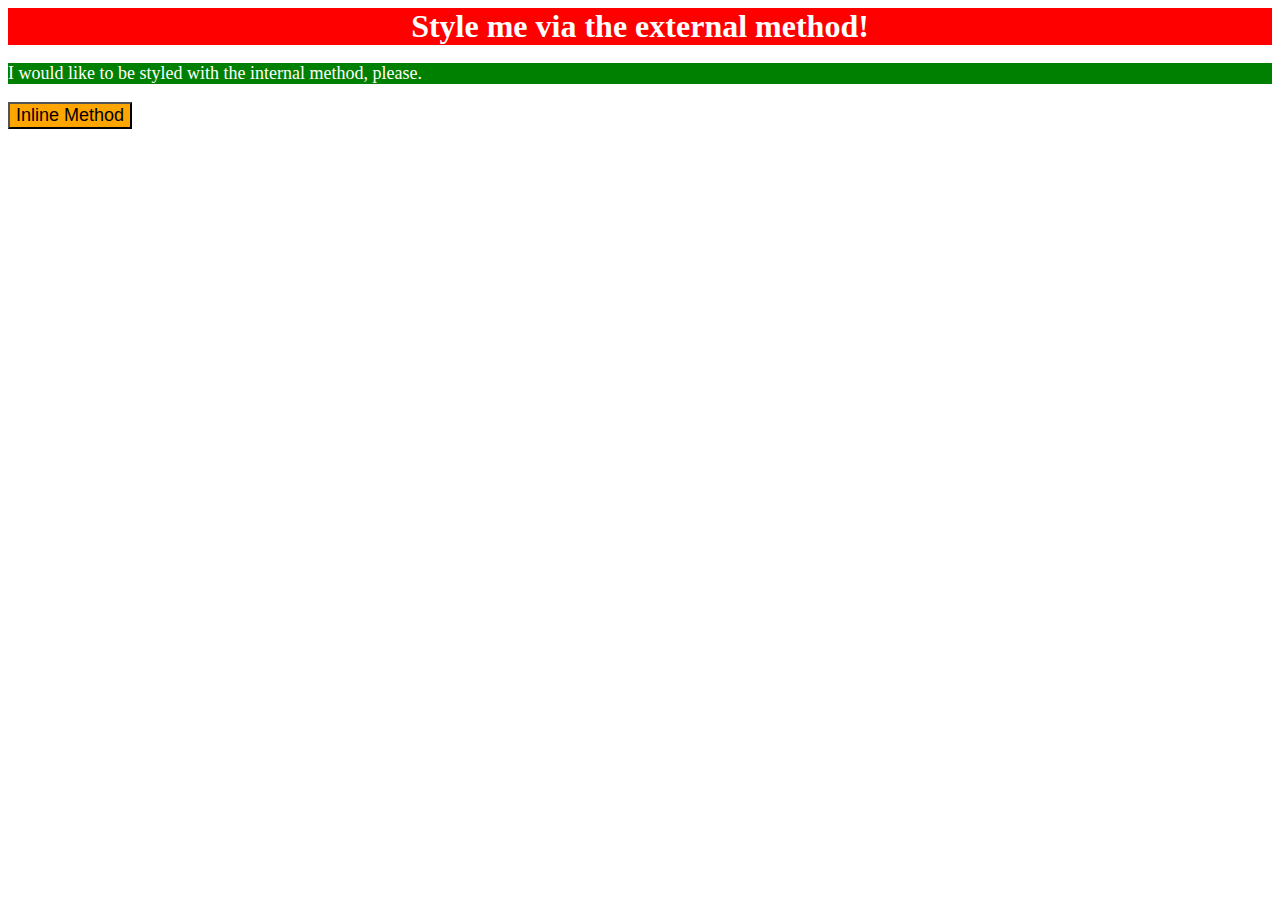
<file: foundations/01-css-methods/index.html>
<!DOCTYPE html>
<html lang="en">
  <head>
    <meta charset="UTF-8">
    <meta http-equiv="X-UA-Compatible" content="IE=edge">
    <meta name="viewport" content="width=device-width, initial-scale=1.0">
    <title>Methods for Adding CSS</title>
    <link rel="stylesheet" href="style.css">
    <style>
    p {
        color: white;
        background-color: green;
        font-size: 18px;
    }
    </style>
  </head>
  <body>
    <div>Style me via the external method!</div>
    <p>I would like to be styled with the internal method, please.</p>
    <button style="background-color: orange; font-size: 18px;">Inline Method</button>
  </body>
</html>
</file>
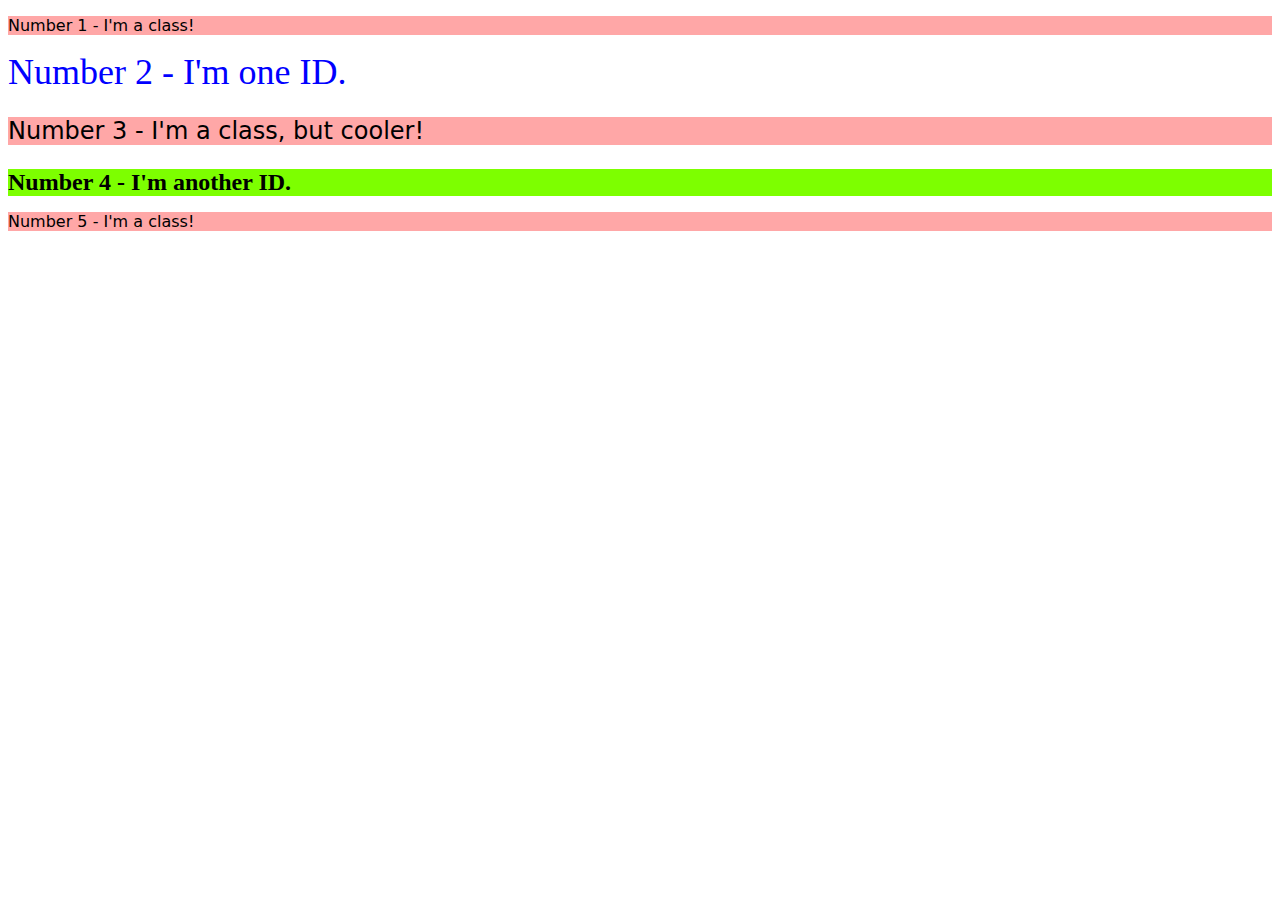
<file: foundations/02-class-id-selectors/index.html>
<!DOCTYPE html>
<html lang="en">
  <head>
    <meta charset="UTF-8">
    <meta http-equiv="X-UA-Compatible" content="IE=edge">
    <meta name="viewport" content="width=device-width, initial-scale=1.0">
    <title>Class and ID Selectors</title>
    <link rel="stylesheet" href="style.css">
  </head>
  <body>
    <p>Number 1 - I'm a class!</p>
    <div id="number-2">Number 2 - I'm one ID.</div>
    <p class="twenty-four">Number 3 - I'm a class, but cooler!</p>
    <div class="twenty-four" id="number-4">Number 4 - I'm another ID.</div>
    <p>Number 5 - I'm a class!</p>
  </body>
</html>
</file>
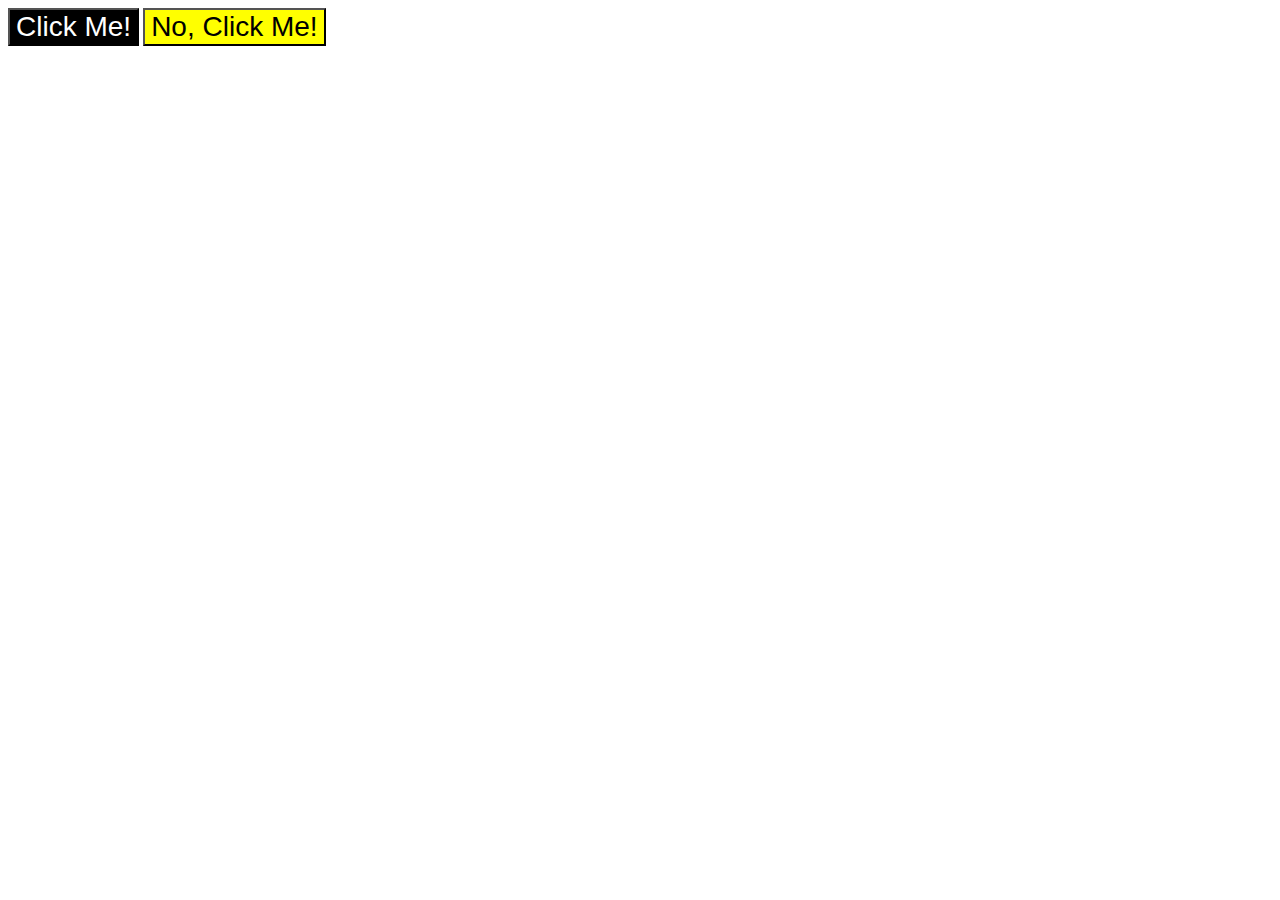
<file: foundations/03-grouping-selectors/index.html>
<!DOCTYPE html>
<html lang="en">
  <head>
    <meta charset="UTF-8">
    <meta http-equiv="X-UA-Compatible" content="IE=edge">
    <meta name="viewport" content="width=device-width, initial-scale=1.0">
    <title>Grouping Selectors</title>
    <link rel="stylesheet" href="style.css">
  </head>
  <body>
    <button class="button1">Click Me!</button>
    <button class="button2">No, Click Me!</button>
  </body>
</html>
</file>
<file: foundations/01-css-methods/style.css>
div {
	background-color: red;
	color: white;
	font-size: 32px;
	font-weight: bold;
	text-align: center;
}
</file>
<file: foundations/02-class-id-selectors/style.css>
p {
	background-color: RGB(255, 167, 167);
	font-family: Verdana, "DejaVu Sans", sans-serif;
}

.twenty-four {
    font-size: 24px;
}

#number-2 {
	color: RGB(0, 0, 255);
	font-size: 36px;
}

#number-4 {
	font-weight: bold;
	background-color: RGB(125, 255, 0);
}
</file>
<file: foundations/03-grouping-selectors/style.css>
.button1,
.button2 {
	font-size: 28px;
	font-family: Helvetica, "Times New Roman", sans-serif;
}

.button1 {
	background-color: black;
	color: white;
}

.button2 {
	background-color: yellow;
}
</file>
